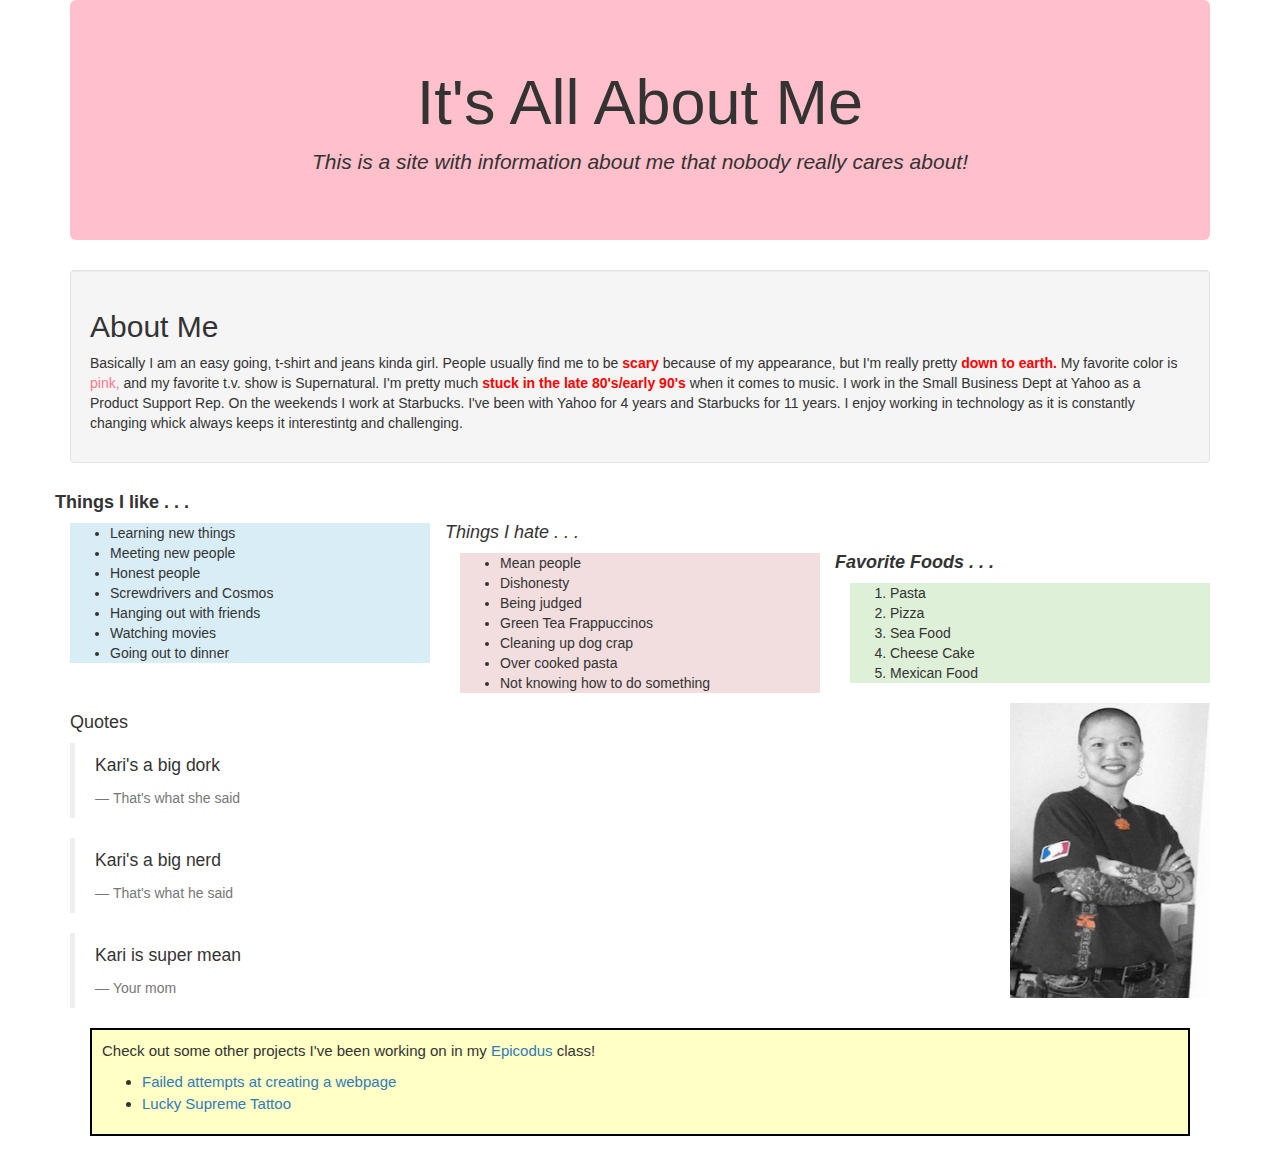
<file: index.html>
<!DOCTYPE html>
<html>
  <head>
    <title>AngryLilAsianGirl</title>
  </head>
    <link href="bootstrap/css/bootstrap.css" rel="stylesheet" type="text/css">
    <link href="css/styles.css" rel="stylesheet" type="text/css">
  <body>
    <div class="container">
      <div class="jumbotron">
       <h1>It's All About Me</h1>
        <p><i>This is a site with information about me that nobody really cares about!</i><p/>
      </div>

    <div class="well">
    <h2>About Me</h2>
      <p>Basically I am an <span class "me">easy going</span>, t-shirt and jeans kinda girl. People usually find me to be <span class="me">scary</span> because of my appearance, but I'm really pretty <span class="me">down to earth.</span> My favorite color is <span class="fav-color">pink,</span> and my favorite t.v. show is Supernatural. I'm pretty much <span class="me">stuck in the late 80's/early 90's</span> when it comes to music. I work in the Small Business Dept at Yahoo as a Product Support Rep. On the weekends I work at Starbucks. I've been with Yahoo for 4 years and Starbucks for 11 years. I enjoy working in technology as it is constantly changing whick always keeps it interestintg and challenging.</p>
    </div>

    <div class="row">
    <h4><strong>Things I like . . .</strong></h4>
      <div class="col-md-4">
        <ul class="bg-info">
          <li>Learning new things</li>
          <li>Meeting new people</li>
          <li>Honest people</li>
          <li>Screwdrivers and Cosmos</li>
          <li>Hanging out with friends</li>
          <li>Watching movies</li>
          <li>Going out to dinner</li>
        </ul>
      </div>

    <h4><em>Things I hate . . .</em></h4>
    <div class="col-md-4">
      <ul div class="bg-danger">
        <li>Mean people</li>
        <li>Dishonesty</li>
        <li>Being judged</li>
        <li>Green Tea Frappuccinos</li>
        <li>Cleaning up dog crap</li>
        <li>Over cooked pasta</li>
        <li>Not knowing how to do something</li>
      </ul>
    </div>

    <h4><strong><em>Favorite Foods . . .</strong></em></h4>
    <div class="col-md-4">
        <ol class="bg-success">
          <li>Pasta</li>
          <li>Pizza</li>
          <li>Sea Food</li>
          <li>Cheese Cake</li>
          <li>Mexican Food</li>
        </ol>
      </div>

      </div>
      <img src="img/portfolio.jpg" alt="Picture of Kari">

    <h4>Quotes</h4>
    <blockquote>
      <p>Kari's a big dork</p>
      <footer>That's what she said</footer>
    </blockquote>

    <blockquote>
      <p>Kari's a big nerd</p>
      <footer>That's what he said</footer>
    </blockquote>

    <blockquote>
      <p>Kari is super mean</p>
      <footer>Your mom</footer>
    </blockquote>

    <div class="check">
      <p>Check out some other projects I've been working on in my <a href="http://www.epicodus.com">Epicodus</a> class!</p>
        <ul>
          <li> <a href="/portfolio/index.html">Failed attempts at creating a webpage</a></li>
          <li> <a href="/portfolio/my-portfolio.html">Lucky Supreme Tattoo</a><//li>
    </div>
  </body>
</html>
</file>
<file: css/styles.css>
img {
  float: right;
  height: 295px;
  width: 200px;
}

.about-me {
  text-color: red;
}

.jumbotron {
  background-color: pink;
  text-align: center;
}

.check {
  font-size: 15px;
  padding: 10px;
  margin: 20px;
  border: 2px solid black;
  background-color: #ffffc6;
}

.me {
  color: red;
  font-weight: bold;
}

.fav-color {
  color: #ff748c;
}
</file>
